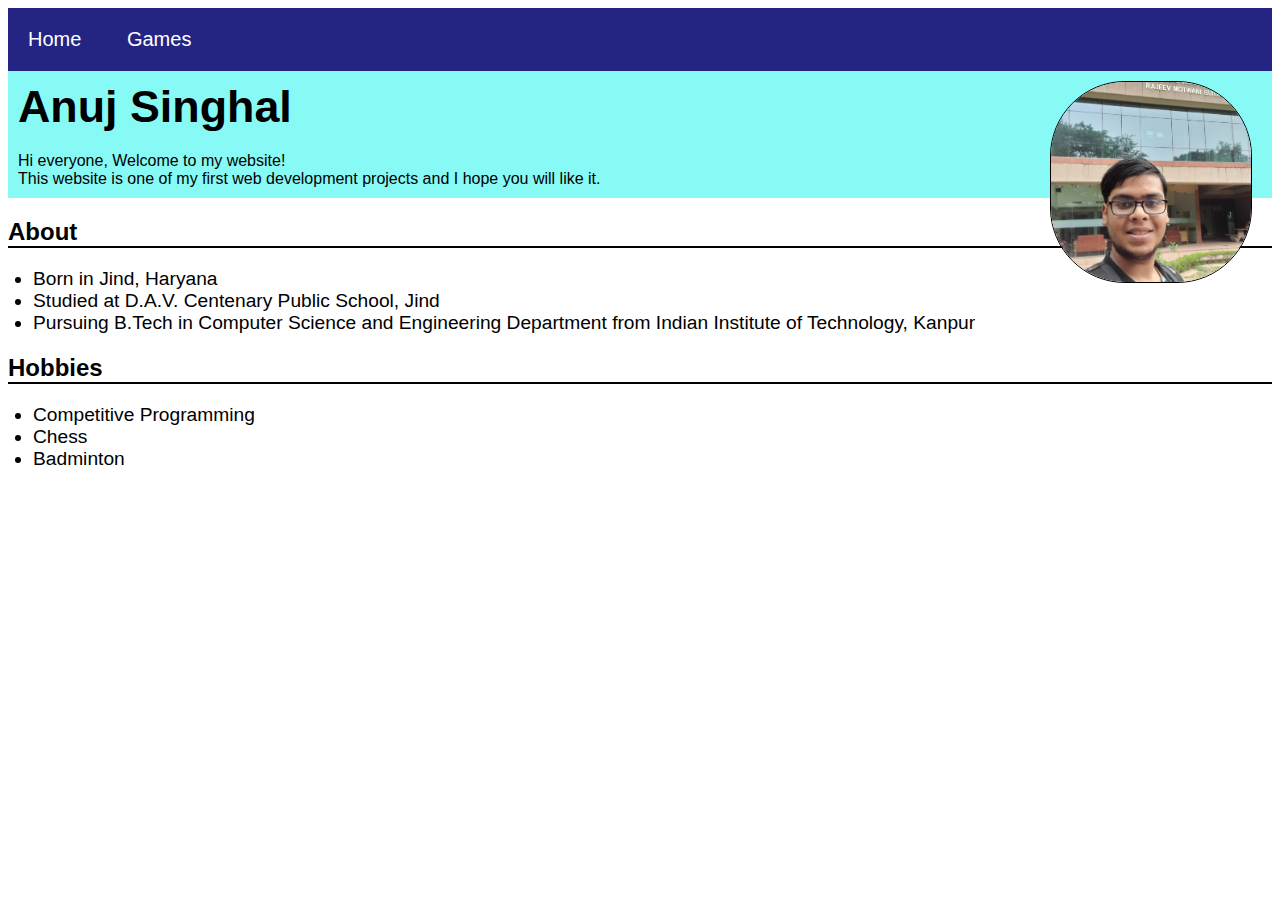
<file: index.html>
<!DOCTYPE html>
<html lang="en-us">
    <head>
        <title> Anuj Singhal </title>
        <meta charset="utf-8">
        <link href="Icon.png" rel="icon">
        <link href="style.css" rel="stylesheet">
        <script src="script.js"></script>
    </head>
    <body>
        <div id = "Tabs">
            <div class="Tab" id="Tab-Home" onclick="goToTab('Home')">Home</div>
            <div class="Tab" id="Tab-Games" onclick="goToTab('Games')">Games</div>
        </div>
        <div id="Page-Home" class="Page">
            <img id="ProfileImage" src = "AnujSinghal.jpg" width="200px" height="200px"> 
            <h1 id="Name">Anuj Singhal</h1>
            <p style="font-family: sans-serif;padding:10px;margin:0;background-color: #87faf6;">
                Hi everyone, Welcome to my website!<br>
                This website is one of my first web development projects and I hope you will like it.
            </p>
            <h2 style="font-family: sans-serif;border-bottom:2pt solid black;">About</h2>
            <ul id="About">
                <li>Born in Jind, Haryana</li>
                <li>Studied at D.A.V. Centenary Public School, Jind</li>
                <li>Pursuing B.Tech in Computer Science and Engineering Department from Indian Institute of Technology, Kanpur</li>
            </ul>
            <h2 style="font-family: sans-serif;border-bottom:2pt solid black;">Hobbies</h2>
            <ul id="About">
                <li>Competitive Programming</li>
                <li>Chess</li>
                <li>Badminton</li>
            </ul>
        </div>

        <div id="Page-Games" class="Page">
            <p> Here are some of my most favourite games developed by me. Do give them a try ...</p>
            <h2 class="GameTitle" onclick="window.open('Games/Nonogram/Site.htm')">Nonogram</h2>
            <h2 class="GameTitle" onclick="window.open('Games/Minesweeper/Site.htm')">Minesweeper</h2>
            <h2 class="GameTitle" onclick="window.open('Games/2048/Site.htm')">2048</h2>
            <h2 class="GameTitle" onclick="window.open('Games/Wordle/Site.htm')">Wordle</h2>
        </div>
    </body>
</html>
</file>
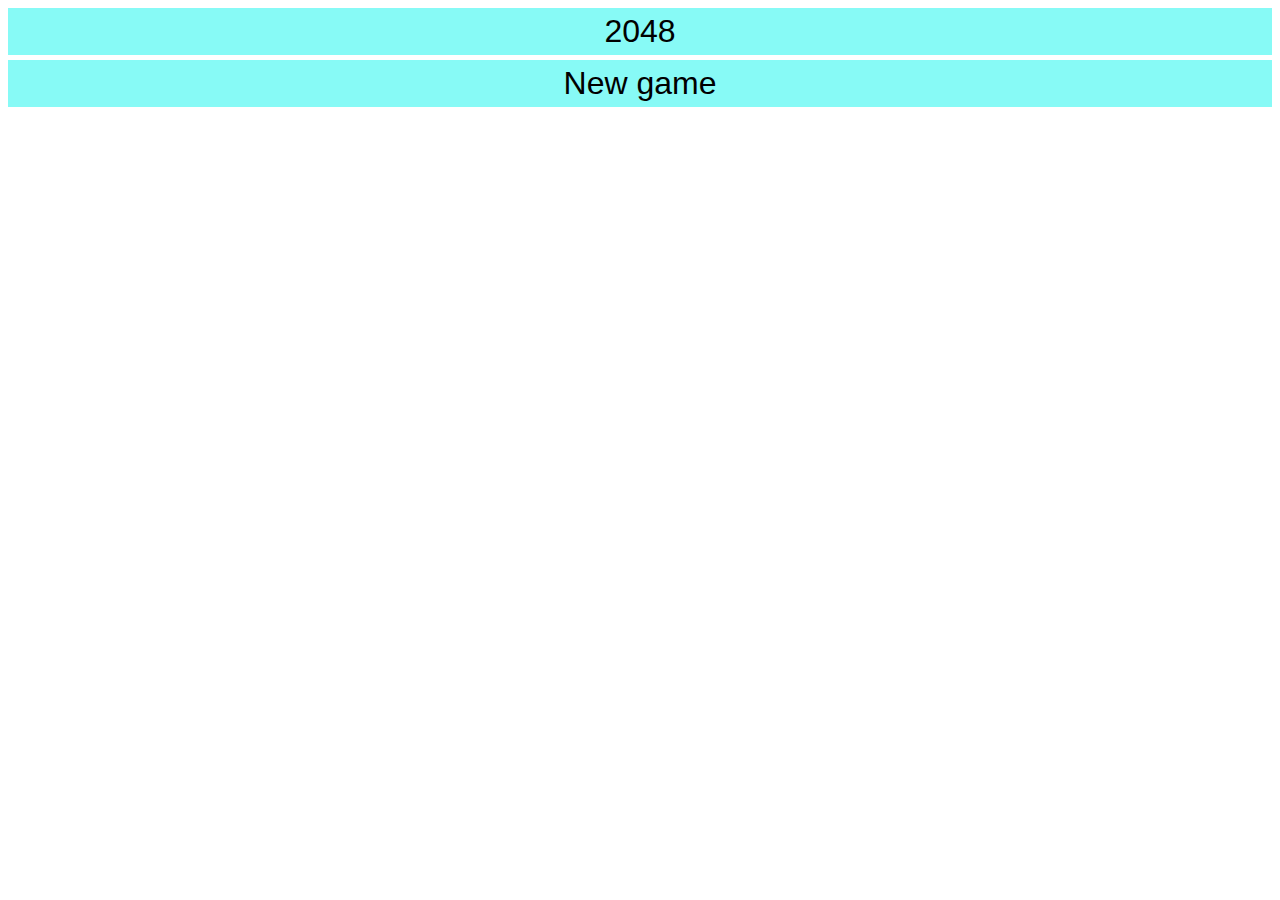
<file: Games/2048/Site.htm>
<!DOCTYPE html><html><head><title> 2048 </title><link rel="icon" href="Files/Icon.png"><style>
:root {font-family: sans-serif;}
.GridCell{border: 1pt solid black;width: 50px;height: 50px;padding: 15px;margin: 3px;text-align: center;font-size: 2vw;}
.GControl{padding: 10px;text-align: center;margin-top: 5px;margin-left: 47.5vw;display: inline-block;width: 50px;height: 30px;cursor: pointer;
background-color:  #87faf6}#GCLeft{margin-left: 40vw;}#GCRight{margin-left: 10vw;}
#PageHeader, #CreateNew{font-size: 2.5vw;background-color:  #87faf6;text-align: center;margin-bottom: 5px;padding:5px;}
#CreateNew:hover{background-color: #5a44db;cursor: pointer;}
</style><script>

addEventListener('keydown',keypressed);var gridVal = [[0,0,0,0],[0,0,0,0],[0,0,0,0],[0,0,0,0]];var turncount=0;var win = 0;
function checkwin(){if (!win){for (let i=0;i<4;i++){for (let j=0;j<4;j++){if (gridVal[i][j]==2048){
alert("Congratulations!! You got 2048.");win = 1;break;}}}}}
function keypressed(e){var key = e.keyCode;if (key==37) keyleft();else if (key==38) keyup();else if (key==39) keyright();else if (key==40) keybelow();}
function keyright(){
let old = [[0,0,0,0],[0,0,0,0],[0,0,0,0],[0,0,0,0]];for (let i=0;i<4;i++){for (let j=0;j<4;j++){old[i][j] = gridVal[i][j];}}    
for (let i=0;i<4;i++){let nzero = [];for(let j=0;j<4;j++){if(gridVal[i][j]!=0)nzero.push(gridVal[i][j]);}for(let j=nzero.length-1;j>0;j--){
if (nzero[j]==nzero[j-1]){nzero[j]*=2;nzero[j-1]=0;}}let nzero2 = [];for(let j=0;j<nzero.length;j++){if (nzero[j]!=0) nzero2.push(nzero[j]);}
for(let j=0;j<4;j++){if (j<nzero2.length) gridVal[i][3-j] = nzero2[nzero2.length-j-1];else gridVal[i][3-j] = 0;}}
let l=randEmpLoc();if (l==-1){alert("Game Over! You played "+turncount+" turns.");}else{
let flag = 1;for (let i=0;i<4;i++){for (let j=0;j<4;j++){if (old[i][j] != gridVal[i][j]){flag = 0;break;}}}if (flag){return;}
let r = randnum();gridVal[Math.floor(l/10)][l%10] = r;}updateGrid();checkwin();}
function keyleft(){
let old = [[0,0,0,0],[0,0,0,0],[0,0,0,0],[0,0,0,0]];for (let i=0;i<4;i++){for (let j=0;j<4;j++){old[i][j] = gridVal[i][j];}}    
for (let i=0;i<4;i++){let nzero = [];for(let j=0;j<4;j++){if(gridVal[i][j]!=0) nzero.push(gridVal[i][j]);}for(let j=0;j<nzero.length-1;j++){
if (nzero[j]==nzero[j+1]){nzero[j]*=2;nzero[j+1]=0;}}let nzero2 = [];for(let j=0;j<nzero.length;j++){if (nzero[j]!=0) nzero2.push(nzero[j]);}
for(let j=0;j<4;j++){if (j<nzero2.length) gridVal[i][j] = nzero2[j];else gridVal[i][j] = 0;}}
let l=randEmpLoc();if (l==-1){
alert("Game Over! You played "+turncount+" turns.");}else{
let flag = 1;for (let i=0;i<4;i++){for (let j=0;j<4;j++){if (old[i][j] != gridVal[i][j]){flag = 0;break;}}}if (flag){return;}
let r = randnum();gridVal[Math.floor(l/10)][l%10] = r;}updateGrid();checkwin();}
function keyup(){
let old = [[0,0,0,0],[0,0,0,0],[0,0,0,0],[0,0,0,0]];for (let i=0;i<4;i++){for (let j=0;j<4;j++){old[i][j] = gridVal[i][j];}}        
for (let i=0;i<4;i++){let nzero = [];for(let j=0;j<4;j++){if(gridVal[j][i]!=0) nzero.push(gridVal[j][i]);}for(let j=0;j<nzero.length-1;j++){
if (nzero[j]==nzero[j+1]){nzero[j]*=2;nzero[j+1]=0;}}let nzero2 = [];for(let j=0;j<nzero.length;j++){if (nzero[j]!=0) nzero2.push(nzero[j]);}
for(let j=0;j<4;j++){if (j<nzero2.length) gridVal[j][i] = nzero2[j];else gridVal[j][i] = 0;}}
let l=randEmpLoc();if (l==-1){
alert("Game Over! You played "+turncount+" turns.");}else{
    let flag = 1;for (let i=0;i<4;i++){for (let j=0;j<4;j++){if (old[i][j] != gridVal[i][j]){flag = 0;break;}}}if (flag){return;}
let r = randnum();gridVal[Math.floor(l/10)][l%10] = r;}updateGrid();checkwin();}
function keybelow(){
let old = [[0,0,0,0],[0,0,0,0],[0,0,0,0],[0,0,0,0]];for (let i=0;i<4;i++){for (let j=0;j<4;j++){old[i][j] = gridVal[i][j];}}    
for (let i=0;i<4;i++){let nzero = [];for(let j=0;j<4;j++){if(gridVal[j][i]!=0)nzero.push(gridVal[j][i]);}for(let j=nzero.length-1;j>0;j--){
if (nzero[j]==nzero[j-1]){nzero[j]*=2;nzero[j-1]=0;}}let nzero2 = [];for(let j=0;j<nzero.length;j++){if (nzero[j]!=0) nzero2.push(nzero[j]);}
for(let j=0;j<4;j++){if (j<nzero2.length) gridVal[3-j][i] = nzero2[nzero2.length-j-1];else gridVal[3-j][i] = 0;}}
let l=randEmpLoc();if (l==-1){
alert("Game Over! You played "+turncount+" turns.");}else{
    let flag = 1;for (let i=0;i<4;i++){for (let j=0;j<4;j++){if (old[i][j] != gridVal[i][j]){flag = 0;break;}}}if (flag){return;}
let r = randnum();gridVal[Math.floor(l/10)][l%10] = r;}updateGrid();checkwin();}
function createNew(){let ga = document.getElementById("GameArea");ga.innerHTML="";let str = "<table style='margin:auto;'>";for (let i=0;i<4;i++){str+="<tr>";
for (let j=0;j<4;j++){str+= "<td class='GridCell' id='CellR"+i+"C"+j+"'> </td>";gridVal[i][j]=0;}str+="</tr>";}
str+='</table><div onclick="keyup()" class="GControl"> UP </div><br><div onclick="keyleft()" class="GControl" id="GCLeft"> LEFT </div>';
str+='<div onclick="keyright()" class="GControl" id="GCRight"> RIGHT </div><br><div onclick="keybelow()" class="GControl"> DOWN </div>';ga.innerHTML=str;
let l=randEmpLoc();gridVal[Math.floor(l/10)][l%10] = randnum();turncount=0;updateGrid();}function randnum(){return (Math.floor(Math.random()*2)+1)*2;}
function randEmpLoc(){let empLocs = [];for (let i=0;i<4;i++){for (let j=0;j<4;j++){if (gridVal[i][j]==0) empLocs.push(10*i+j);}}
if (empLocs.length==0) return -1;else return empLocs[Math.floor(Math.random()*empLocs.length)];}
function updateGrid(){let ac;turncount++;for (let i=0;i<4;i++){for (let j=0;j<4;j++){ac = document.getElementById("CellR"+i+"C"+j);if (gridVal[i][j]==0){
ac.innerHTML = "";ac.style.backgroundColor="white";}else {ac.innerHTML = gridVal[i][j];switch(gridVal[i][j]){case 2:ac.style.backgroundColor="yellow";break;
case 4:ac.style.backgroundColor="aqua";break;case 8:ac.style.backgroundColor="coral";break;case 16:ac.style.backgroundColor="cyan";break;
case 32:ac.style.backgroundColor="chocolate";break;case 64:ac.style.backgroundColor="crimson";break;case 128:ac.style.backgroundColor="indianred";break;
case 256:ac.style.backgroundColor="darkturquoise";break;case 512:ac.style.backgroundColor="deeppink";break;case 1024:ac.style.backgroundColor="cadetblue";break;
case 2048:ac.style.backgroundColor="gold";break;case 4096:ac.style.backgroundColor="indigo";break;case 8192:ac.style.backgroundColor="limegreen";break;
case 16384:ac.style.backgroundColor="goldenrod";break;}}}}}
</script></head><body><div id="PageHeader">2048</div><div id="CreateNew" onclick="createNew()">New game</div><div id="GameArea"></div></body></html>
</file>
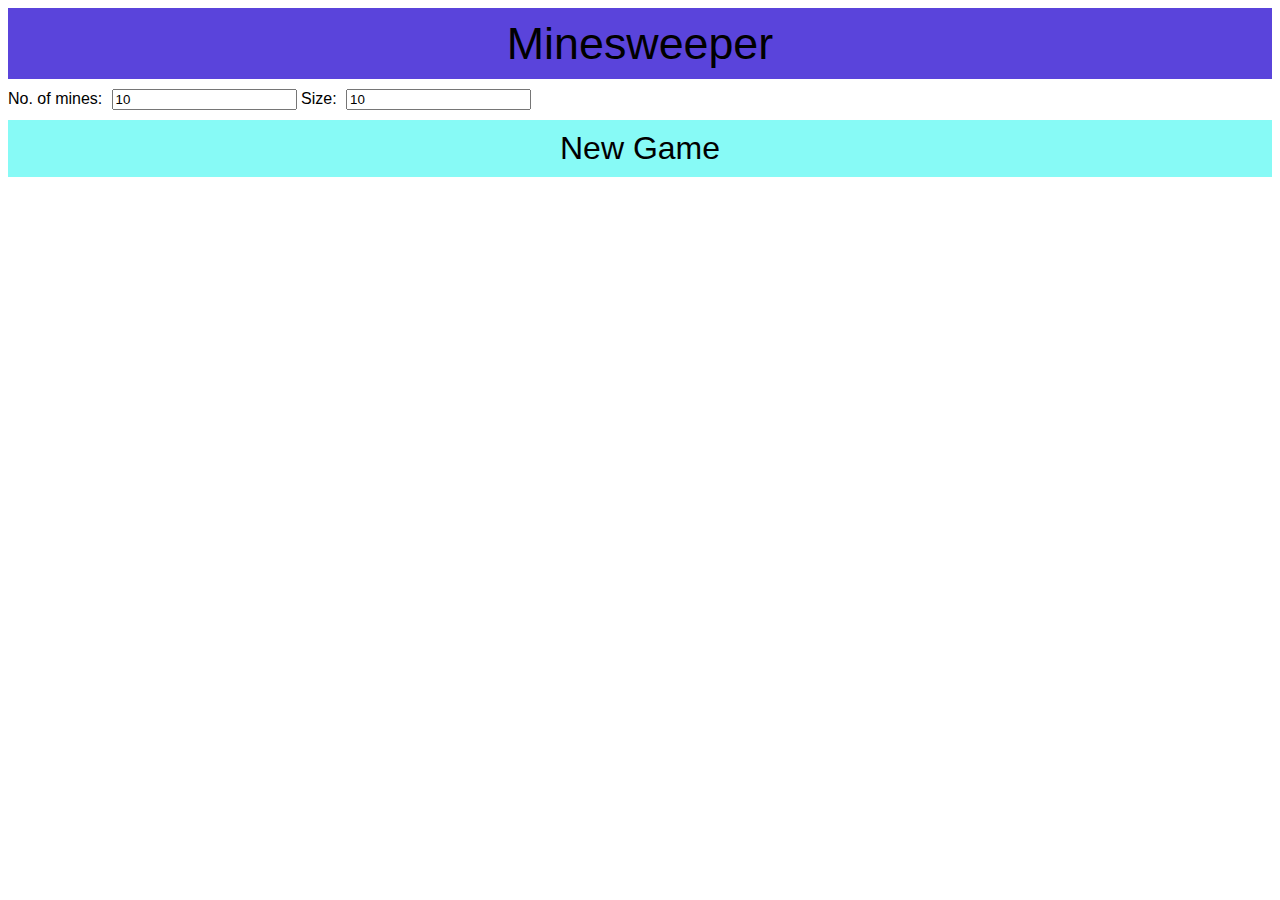
<file: Games/Minesweeper/Site.htm>
<!DOCTYPE html><html><head><title> Minesweeper </title><link rel="icon" href="Files/Icon.png">
<style>
:root{font-family: sans-serif;}
#PageHeader{font-size: 3.5vw;text-align: center;background-color: #5a44db;margin-bottom: 10px;padding: 10px;}
#CreateNew{font-size:2.5vw;background-color:#87faf6;text-align:center;cursor:pointer;margin-bottom:10px;margin-top:10px;padding: 10px;}
#CreateNew:hover{background-color:#5a44db;}
.Cells{padding: 15px;cursor: pointer;border: 2px solid white;background-color: rgb(70, 70, 140);width:20px}
.Cells:hover{background-color: rgb(40, 40, 180);}
#GameArea{margin: auto; width: fit-content;}
</style>
<script>
var mines = [];let size = 10;let mcount = 10;let revealed = 0;
function createNew(){mines=[];revealed=0;let ga = document.getElementById("GameArea");ga.innerHTML="";
// Creating the grid
mcount = document.getElementById("MinesCount").value;size = document.getElementById("GridSize").value;let str = "";str+= "<table>";
for (let i=0;i<size;i++){str+="<tr>";for (let j=0;j<size;j++){
str+="<td class='Cells' id='CellR"+i+"C"+j+"' onclick='reveal("+i+","+j+")'>&#9935</td>";}str+="</tr>";}str+= "</table>";ga.innerHTML=str;
// Random indices of mines;
let mx = [];let my = [];let mloc = [];let arbitloc = 0;
for (let i = 0;i< mcount;){arbitloc = Math.floor(Math.random()*size)*(100) + Math.floor(Math.random()*size);
if (mloc.includes(arbitloc) || arbitloc==0){}else{mloc.push(arbitloc);i++;}}
// Populating the numbers behind the tile
let n;let cloc=0;for (let i=0;i<size;i++){let m = [];for (let j=0;j<size;j++){cloc = i*(100)+j;if (mloc.includes(cloc)){n=-1;}else{
n = mloc.includes(cloc-101);n += mloc.includes(cloc-100);n += mloc.includes(cloc-99);n += mloc.includes(cloc-1);n += mloc.includes(cloc+1);
n += mloc.includes(cloc+99);n += mloc.includes(cloc+100);n += mloc.includes(cloc+101);}m.push(n);}mines.push(m);}}
function reveal(r,c){
    let x = mines[r][c];
    let ac = document.getElementById("CellR"+r+"C"+c);
    ac.style.backgroundColor = "lightyellow";
    ac.style.cursor="default";
    ac.onclick = "";
    revealed++;
    if (x==-1){ac.innerHTML="&#128163";
        ac.style.borderColor = "red";alert("Game over");
        revealall();
    }else {
        if(x==0) {
            ac.innerHTML = "";
            if (r!=0){
                document.getElementById("CellR"+(r-1)+"C"+c).click();
                if (c!=0){
                    document.getElementById("CellR"+(r-1)+"C"+(c-1)).click();
                }
                if (c + 1 < size){
                    document.getElementById("CellR"+(r-1)+"C"+(c+1)).click();
                }
            }
            if (r+1 < size){
                document.getElementById("CellR"+(r+1)+"C"+c).click();
                if (c!=0){
                    document.getElementById("CellR"+(r+1)+"C"+(c-1)).click();
                }
                if (c + 1 < size){
                    document.getElementById("CellR"+(r+1)+"C"+(c+1)).click();
                }
            }
            if (c + 1 < size){
                document.getElementById("CellR"+(r)+"C"+(c+1)).click();
            }
            if (c!=0){
                document.getElementById("CellR"+(r)+"C"+(c-1)).click();
            }
        }else {
            ac.innerHTML = x;
        }
        if (revealed == size*size-mcount){
            alert("Hurray You won the game");
            revealall();
        }
    }
}
function revealall(){let x = 0;let ac;for (let i=0;i<size;i++){for (let j=0;j<size;j++){x = mines[i][j];ac = document.getElementById("CellR"+i+"C"+j);
ac.style.backgroundColor = "lightyellow";ac.style.cursor="default";ac.onclick = "";if (x==-1){ac.innerHTML="&#128163";}else if(x==0){ac.innerHTML = "";
}else{ac.innerHTML = x;}}}}



</script></head><body><div id="PageHeader">Minesweeper</div><label for="minesCount">No. of mines: &ThickSpace;</label><input type="number" id="MinesCount" value="10">
<label for="GridSize">Size: &ThickSpace;</label><input type="number" id="GridSize" value="10"><div id="CreateNew" onclick="createNew()">New Game</div>
<div id="GameArea"></div></body></html>
</file>
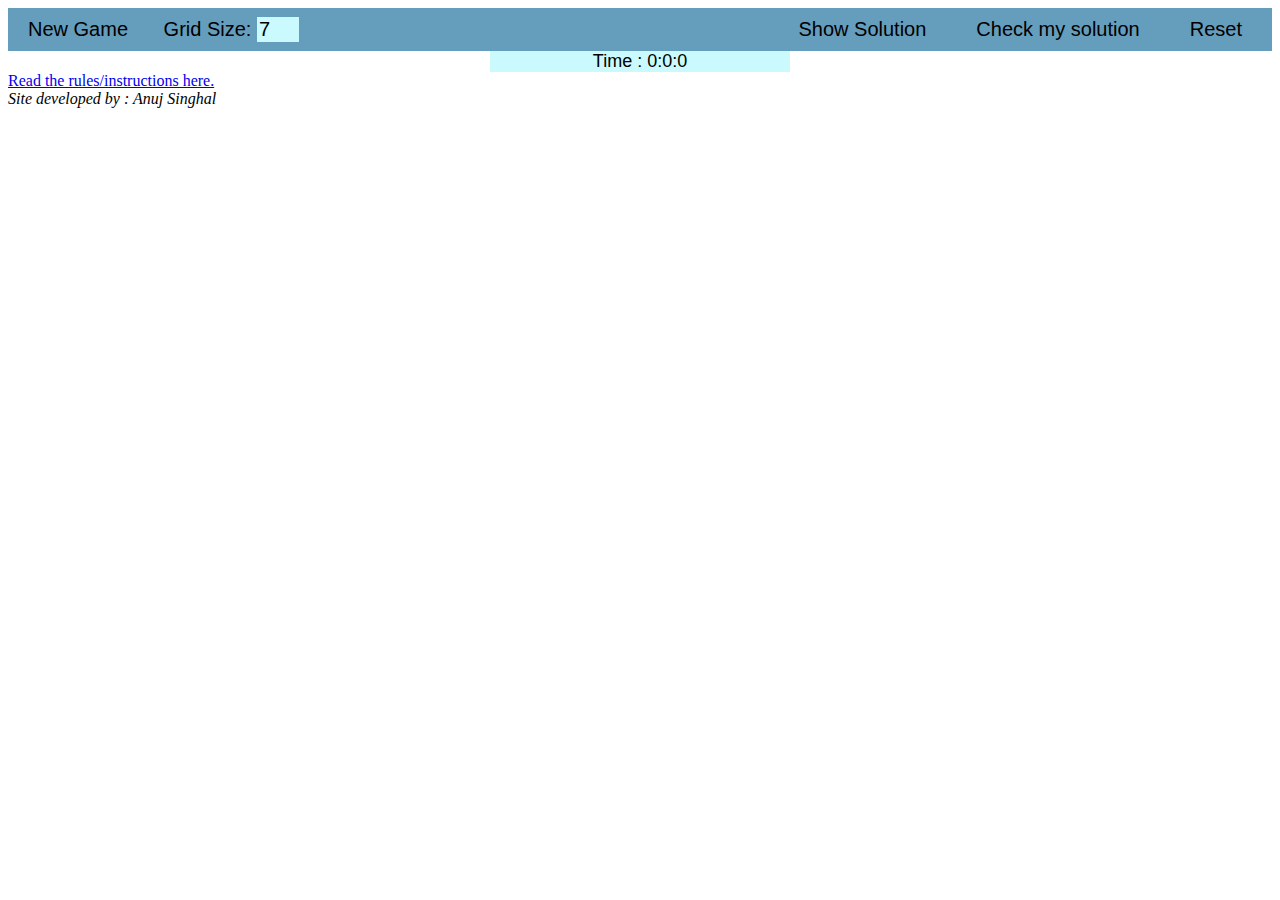
<file: Games/Nonogram/Site.htm>
<!DOCTYPE html>
<html>
    <head>
        <title> Nonogram </title>
        <link rel="icon" href="Files/Icon.png">
        <link rel="stylesheet" href="Style.css">
        <script src="Script.js"></script>
    </head>
    <body>
        <!-- Write Content Here -->
        <div id="Controls">
            <div id="NewGame" style="display:inline-block;" onclick="initialize()">New Game</div>
            <label for="Gsize">Grid Size:</label>
            <input type="number" id="Gsize" value="7" min="5" max="25" style="width: 38px;font-size: inherit;background-color: #cafafe;border: 0;">
            <div id="Reset" style="display:inline-block;" onclick="reset()">Reset</div>
            <div id="Check" style="display:inline-block;" onclick="checkSolution(1)">Check my solution</div>
            <div id="Solve" style="display:inline-block;" onclick="solve()">Show Solution</div>
        </div>
        <div id="Timer" style="text-align: center;font-family: sans-serif;background-color: #CAFAFE;font-size: 18px;width: 300px;margin:auto">Time : 0:0:0 </div>
        <div id="PlayArea"></div>
        <footer>
            <a href="https://en.wikipedia.org/wiki/Nonogram" target="_blank">Read the rules/instructions here.</a><br>
            <em>Site developed by : <a href="https://anuj21s.github.io" target="_blank" style="color:black;text-decoration: none;">Anuj Singhal</a></em>
        </footer>
    </body>
</html>
</file>
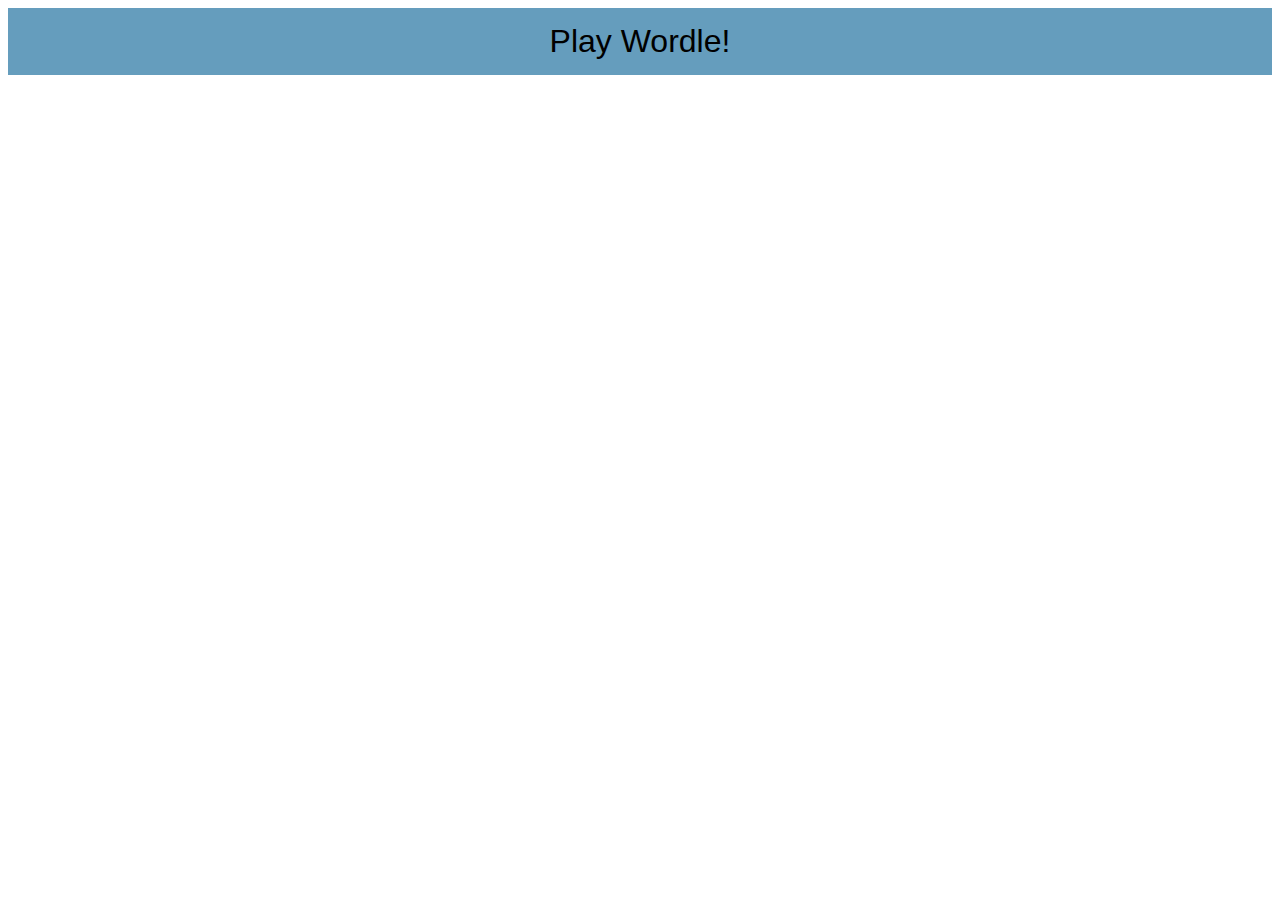
<file: Games/Wordle/Site.htm>
<!DOCTYPE html>
<html>
    <head>
        <title> Wordle </title>
        <link rel="icon" href="Files/Icon.png">
        <link rel="stylesheet" href="Files/MyStyle.css">
        <script src="Files/MyScript.js"></script>
    </head>
    <body>
        <div id="NewGame" onclick="initialize()"> Play Wordle! </div>
        <div id="PlayArea"></div>
        <div id="Keyboard" style="display: none;">
            <div class="keyrow">
                <div class = "key" id = "KeyQ" onclick="KeyInput('KeyQ')">Q</div>
                <div class = "key" id = "KeyW" onclick="KeyInput('KeyW')">W</div>
                <div class = "key" id = "KeyE" onclick="KeyInput('KeyE')">E</div>
                <div class = "key" id = "KeyR" onclick="KeyInput('KeyR')">R</div>
                <div class = "key" id = "KeyT" onclick="KeyInput('KeyT')">T</div>
                <div class = "key" id = "KeyY" onclick="KeyInput('KeyY')">Y</div>
                <div class = "key" id = "KeyU" onclick="KeyInput('KeyU')">U</div>
                <div class = "key" id = "KeyI" onclick="KeyInput('KeyI')">I</div>
                <div class = "key" id = "KeyO" onclick="KeyInput('KeyO')">O</div>
                <div class = "key" id = "KeyP" onclick="KeyInput('KeyP')">P</div>
            </div>
            <div class="keyrow">
                <div class = "key" id = "KeyA" onclick="KeyInput('KeyA')">A</div>
                <div class = "key" id = "KeyS" onclick="KeyInput('KeyS')">S</div>
                <div class = "key" id = "KeyD" onclick="KeyInput('KeyD')">D</div>
                <div class = "key" id = "KeyF" onclick="KeyInput('KeyF')">F</div>
                <div class = "key" id = "KeyG" onclick="KeyInput('KeyG')">G</div>
                <div class = "key" id = "KeyH" onclick="KeyInput('KeyH')">H</div>
                <div class = "key" id = "KeyJ" onclick="KeyInput('KeyJ')">J</div>
                <div class = "key" id = "KeyK" onclick="KeyInput('KeyK')">K</div>
                <div class = "key" id = "KeyL" onclick="KeyInput('KeyL')">L</div>
                <div class = "key" id = "Enter" onclick="KeyInput('Enter')">ENTER</div>
            </div>
            <div class="keyrow">
                <div class = "key" id = "KeyZ" onclick="KeyInput('KeyZ')">Z</div>
                <div class = "key" id = "KeyX" onclick="KeyInput('KeyX')">X</div>
                <div class = "key" id = "KeyC" onclick="KeyInput('KeyC')">C</div>
                <div class = "key" id = "KeyV" onclick="KeyInput('KeyV')">V</div>
                <div class = "key" id = "KeyB" onclick="KeyInput('KeyB')">B</div>
                <div class = "key" id = "KeyN" onclick="KeyInput('KeyN')">N</div>
                <div class = "key" id = "KeyM" onclick="KeyInput('KeyM')">M</div>
                <div class = "key" id = "Backspace" onclick="KeyInput('Backspace')">BACKSPACE</div>
            </div>
        </div>
        <script src="Files/words.js"></script>
   </body>
</html>
</file>
<file: style.css>
#Tabs{
    background-color: #242582;
    font-size: 20px;
    font-family: sans-serif;
    color : white;
}
.Tab{
    padding: 20px;
    display: inline-block;
    cursor: pointer;
}
.Tab:hover{
    background-color: #242555;
}
#Page-Home{
    display: block;
}
.Page{
    display: none;
}
.GameTitle{
    text-align: center;
    background-color: #5a44db;
    font-family: sans-serif;
    padding: 15px;
    margin:5px 100px;
    color: white;
    border-radius: 10px;
    cursor:pointer;
    transition: 0.5s;
}
.GameTitle:hover{
    background-color: #10009e;
}
#ProfileImage{
    float: right;
    max-height: 200px;
    max-width: 200px;
    border: 1pt solid black;
    border-radius: 75px;
    margin: 10px 20px 10px 20px;
    object-fit: cover;
}
#Name{
    font-family: sans-serif;
    padding:10px;
    font-size: 3.5vw;
    margin: 0;
    align-items: baseline;
    background-color: #87faf6;
}
#About{
    font-family: sans-serif;
    margin-left: 20px;
    padding-left: 5px;
    font-size: 1.5vw;
}
</file>
<file: Games/Wordle/Files/MyStyle.css>
#NewGame{
    font-family: sans-serif;
    font-size: 2.5vw;
    background-color: #659DBD;
    text-align: center;
    padding: 15px;
    cursor:pointer;
    transition: background-color 1s;
}
#NewGame:hover{
    background-color: #557A95;
}

#PlayArea{
    font-family: sans-serif;
    font-size: 24px;
    font-weight: bold;
}
#Grid{
    border-spacing: 5px;
    margin: auto;
    margin-top: 10px;
}
.Gcell{
    text-align: center;
    min-width: 20px;
    height: 30px;
    border: 1pt solid black;
    padding : 5px 10px;
}
#Keyboard{
    width: fit-content;
    align-items: center;
    margin: auto;
}
.keyrow{
    width: fit-content;
    margin: auto;
    align-items: center;
    align-content: center;    
    margin-bottom: 5px;
}
.key{
    cursor: pointer;
    font-family: sans-serif;
    font-size: 2vw;
    display: inline-block;
    text-align: center;
    border: 1pt solid black;
    padding: 10px;
}
.key:hover{
    background-color: #659DBD;
}
</file>
<file: Games/Nonogram/Style.css>
#Controls{
    background-color: #659DBD;
    font-family: sans-serif;
    font-size: 20px;
    vertical-align:middle;
}
#NewGame, #Check, #Solve, #Reset{
    padding-right: 30px;
    padding-left: 20px;
    padding-top: 10px;
    padding-bottom: 10px;
    cursor:pointer;
    transition: background-color 1s;
}
#NewGame:hover , #Check:hover, #Solve:hover, #Reset:hover{
    background-color: #557A95;
}
#Check, #Solve, #Reset{
    float: right;
}
#PlayArea{
    align-items: center;
    font-family: sans-serif;
    font-size: 16px;
    font-weight: lighter;
}
#Grid{
    margin: auto;
    margin-top: 20px;
}
#Grid td{
    border:1pt solid black;
    vertical-align:text-top;
    font-size: 16px;
    min-width: 20px;
    height: 20px;
    padding: 5px;
}
.row, .col{
    background-color: #CAFAFE;
}
/* Start writing styles Here */
</file>
